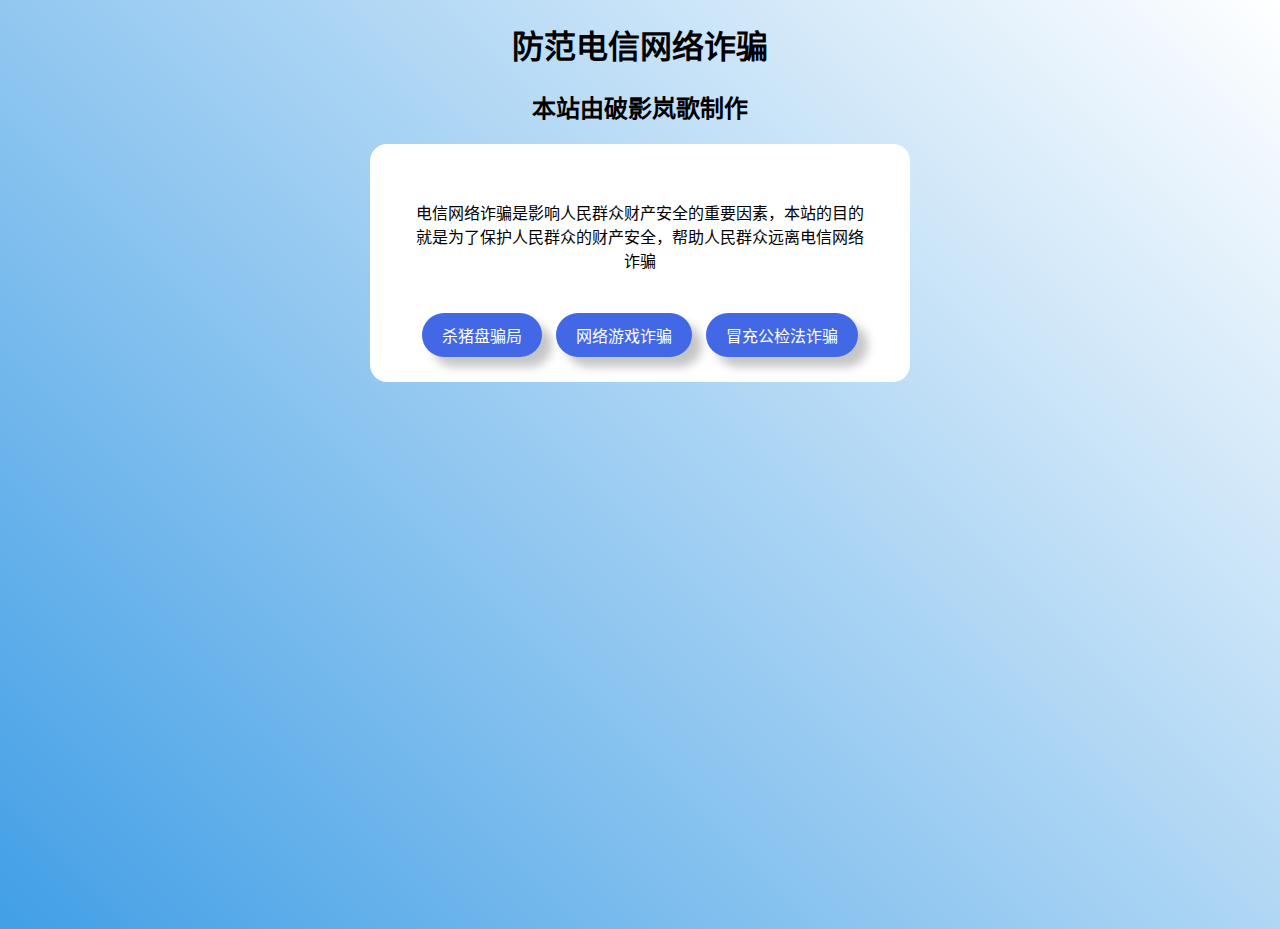
<file: index.html>
<!DOCTYPE html>
<html lang="zh-CN">

<head>
    <meta charset="UTF-8">
    <meta name="viewport" content="width=device-width, initial-scale=1.0">
    <title>防范电信网络诈骗</title>
    <link rel="stylesheet" href="CSS/styles.css">
</head>

<body>
    <div class="header">
        <h1>防范电信网络诈骗</h1>
        <h2>本站由破影岚歌制作</h2>
    </div>
    <div class="zhengwen">
        <p>电信网络诈骗是影响人民群众财产安全的重要因素，本站的目的就是为了保护人民群众的财产安全，帮助人民群众远离电信网络诈骗</p>
        <a class="alink" href="pages/killpig.html">杀猪盘骗局</a>
        <a class="alink" href="pages/gamescheat.html">网络游戏诈骗</a>
        <a class="alink" href="pages/govcheat.html">冒充公检法诈骗</a>
    </div>
</body>

</html>
</file>
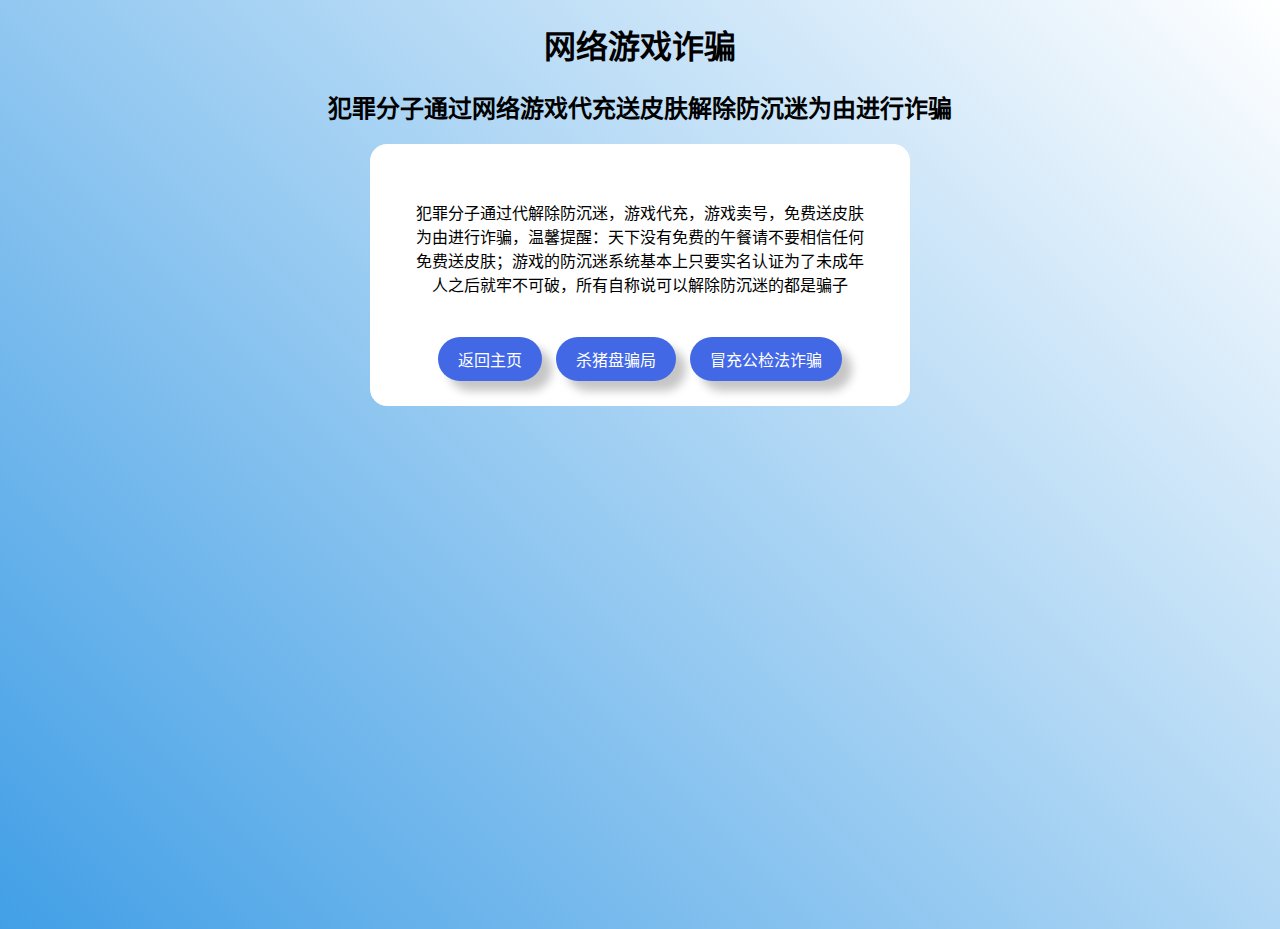
<file: pages/gamescheat.html>
<!DOCTYPE html>
<html lang="zh-CN">

<head>
    <meta charset="UTF-8">
    <meta name="viewport" content="width=device-width, initial-scale=1.0">
    <title>网络游戏诈骗</title>
    <link rel="stylesheet" href="../CSS/styles.css">
</head>

<body>
    <div class="header">
        <h1>网络游戏诈骗</h1>
        <h2>犯罪分子通过网络游戏代充送皮肤解除防沉迷为由进行诈骗</h2>
    </div>
    <div class="zhengwen">
        <p>犯罪分子通过代解除防沉迷，游戏代充，游戏卖号，免费送皮肤为由进行诈骗，温馨提醒：天下没有免费的午餐请不要相信任何免费送皮肤；游戏的防沉迷系统基本上只要实名认证为了未成年人之后就牢不可破，所有自称说可以解除防沉迷的都是骗子
        </p>
        <a class="alink" href="../index.html">返回主页</a>
        <a class="alink" href="killpig.html">杀猪盘骗局</a>
        <a class="alink" href="govcheat.html">冒充公检法诈骗</a>
    </div>
</body>

</html>
</file>
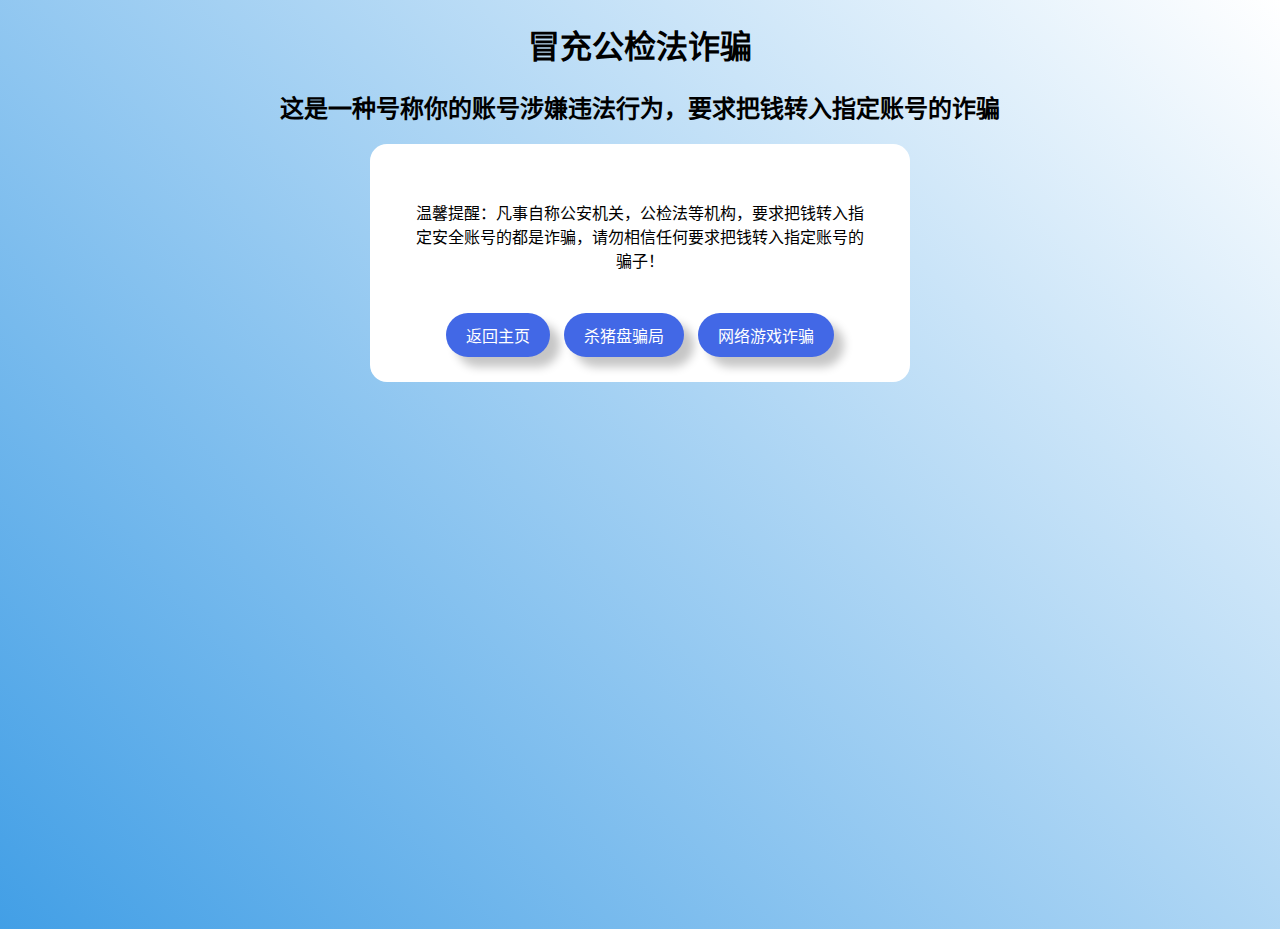
<file: pages/govcheat.html>
<!DOCTYPE html>
<html lang="zh-CN">

<head>
    <meta charset="UTF-8">
    <meta name="viewport" content="width=device-width, initial-scale=1.0">
    <title>防范电信网络诈骗</title>
    <link rel="stylesheet" href="../CSS/styles.css">
</head>

<body>
    <div class="header">
        <h1>冒充公检法诈骗</h1>
        <h2>这是一种号称你的账号涉嫌违法行为，要求把钱转入指定账号的诈骗</h2>
    </div>
    <div class="zhengwen">
        <p>温馨提醒：凡事自称公安机关，公检法等机构，要求把钱转入指定安全账号的都是诈骗，请勿相信任何要求把钱转入指定账号的骗子！</p>
        <a class="alink" href="../index.html">返回主页</a>
        <a class="alink" href="killpig.html">杀猪盘骗局</a>
        <a class="alink" href="gamescheat.html">网络游戏诈骗</a>
    </div>
</body>

</html>
</file>
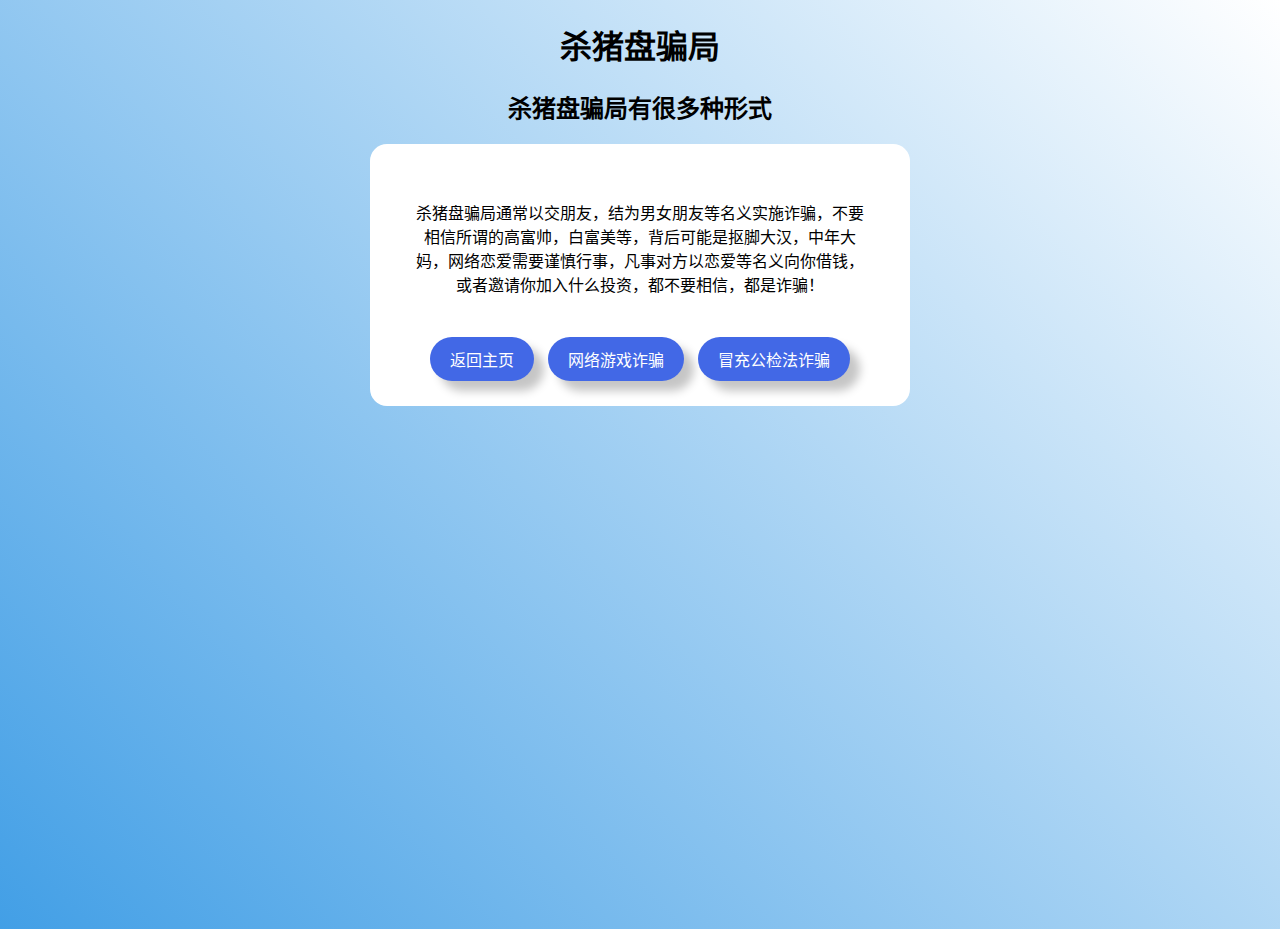
<file: pages/killpig.html>
<!DOCTYPE html>
<html lang="zh-CN">

<head>
    <meta charset="UTF-8">
    <meta name="viewport" content="width=device-width, initial-scale=1.0">
    <title>防范电信网络诈骗</title>
    <link rel="stylesheet" href="../CSS/styles.css">
</head>

<body>
    <div class="header">
        <h1>杀猪盘骗局</h1>
        <h2>杀猪盘骗局有很多种形式</h2>
    </div>
    <div class="zhengwen">
        <p>杀猪盘骗局通常以交朋友，结为男女朋友等名义实施诈骗，不要相信所谓的高富帅，白富美等，背后可能是抠脚大汉，中年大妈，网络恋爱需要谨慎行事，凡事对方以恋爱等名义向你借钱，或者邀请你加入什么投资，都不要相信，都是诈骗！</p>
        <a class="alink" href="../index.html">返回主页</a>
        <a class="alink" href="gamescheat.html">网络游戏诈骗</a>
        <a class="alink" href="govcheat.html">冒充公检法诈骗</a>
    </div>
</body>

</html>
</file>
<file: CSS/styles.css>
body {
    background: linear-gradient(45deg, rgb(66, 159, 230), rgb(255, 255, 255));
    height: 100vh
}

.header {
    text-align: center;
}

.zhengwen {
    padding: 20px;
    margin: auto;
    max-width: 500px;
    text-align: center;
    background-color: rgb(255, 255, 255);
    border-radius: 17px;

}

.zhengwen>* {
    padding: 20px;
}

.alink {
    display: inline-block;
    margin: 5px;
    border: 1px;
    padding: 10px 20px;
    border-radius: 50px;
    text-decoration: none;
    color: rgb(255, 255, 255);
    background-color: rgb(66, 104, 230);
    box-shadow: 10px 10px 10px rgba(0, 0, 0, 0.227);
}

.alink:hover {
    background-color: rgb(230, 66, 85);
    transition: background-color 0.5s ease;
}
</file>
